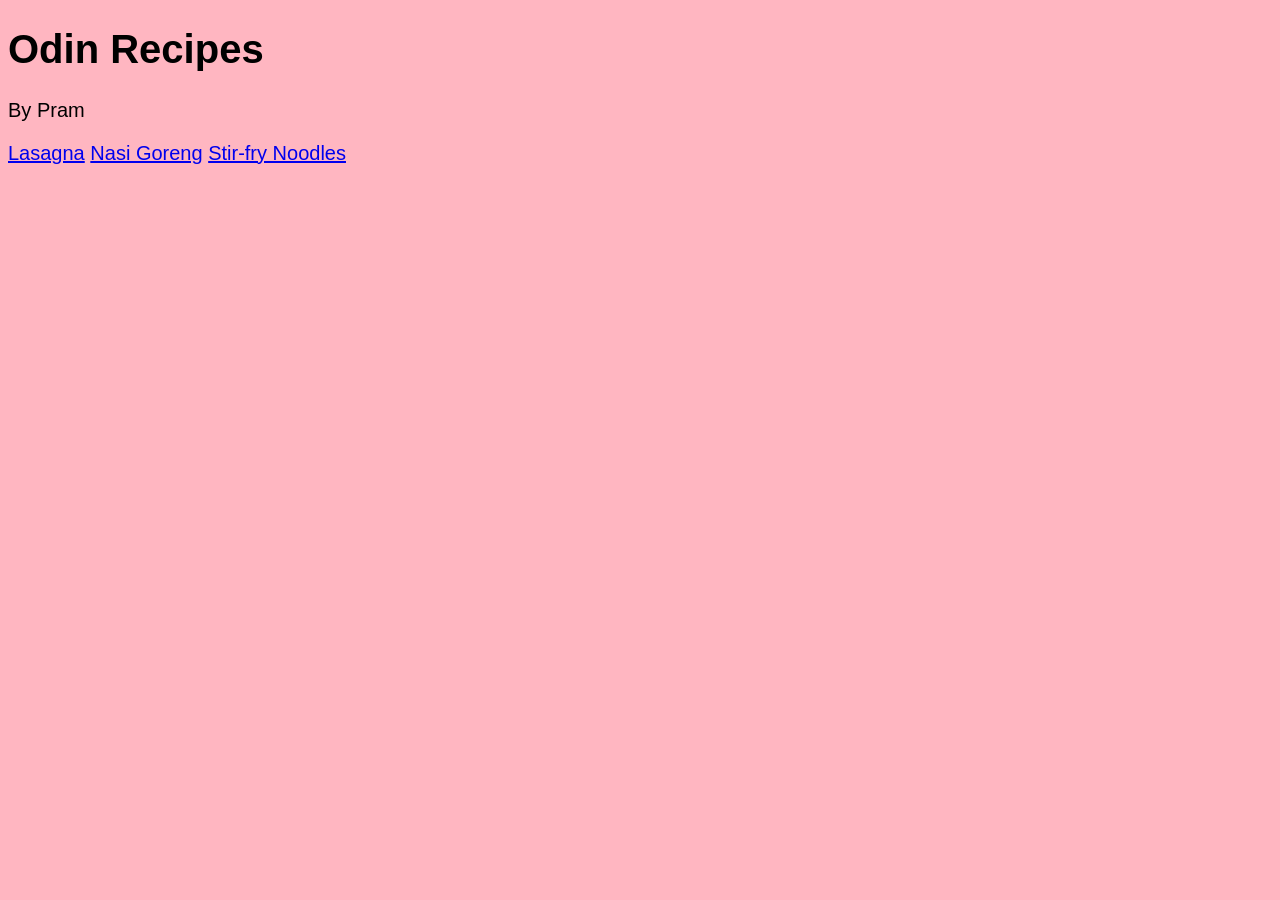
<file: index.html>
<!DOCTYPE html>
<html lang="en">
<head>
    <meta charset="UTF-8">
    <meta name="viewport" content="width=device-width, initial-scale=1.0">
    <title>Odin Recipes</title>
    <link rel="stylesheet" href="style.css">
</head>
<body>
    
    <h1>Odin Recipes</h1>
    <p>By Pram</p>

    <a href="recipes/lasagna.html">Lasagna</a>
    <a href="recipes/nasi-goreng.html">Nasi Goreng</a>
    <a href="recipes/stir-fry-noodles.html">Stir-fry Noodles</a>


</body>
</html>
</file>
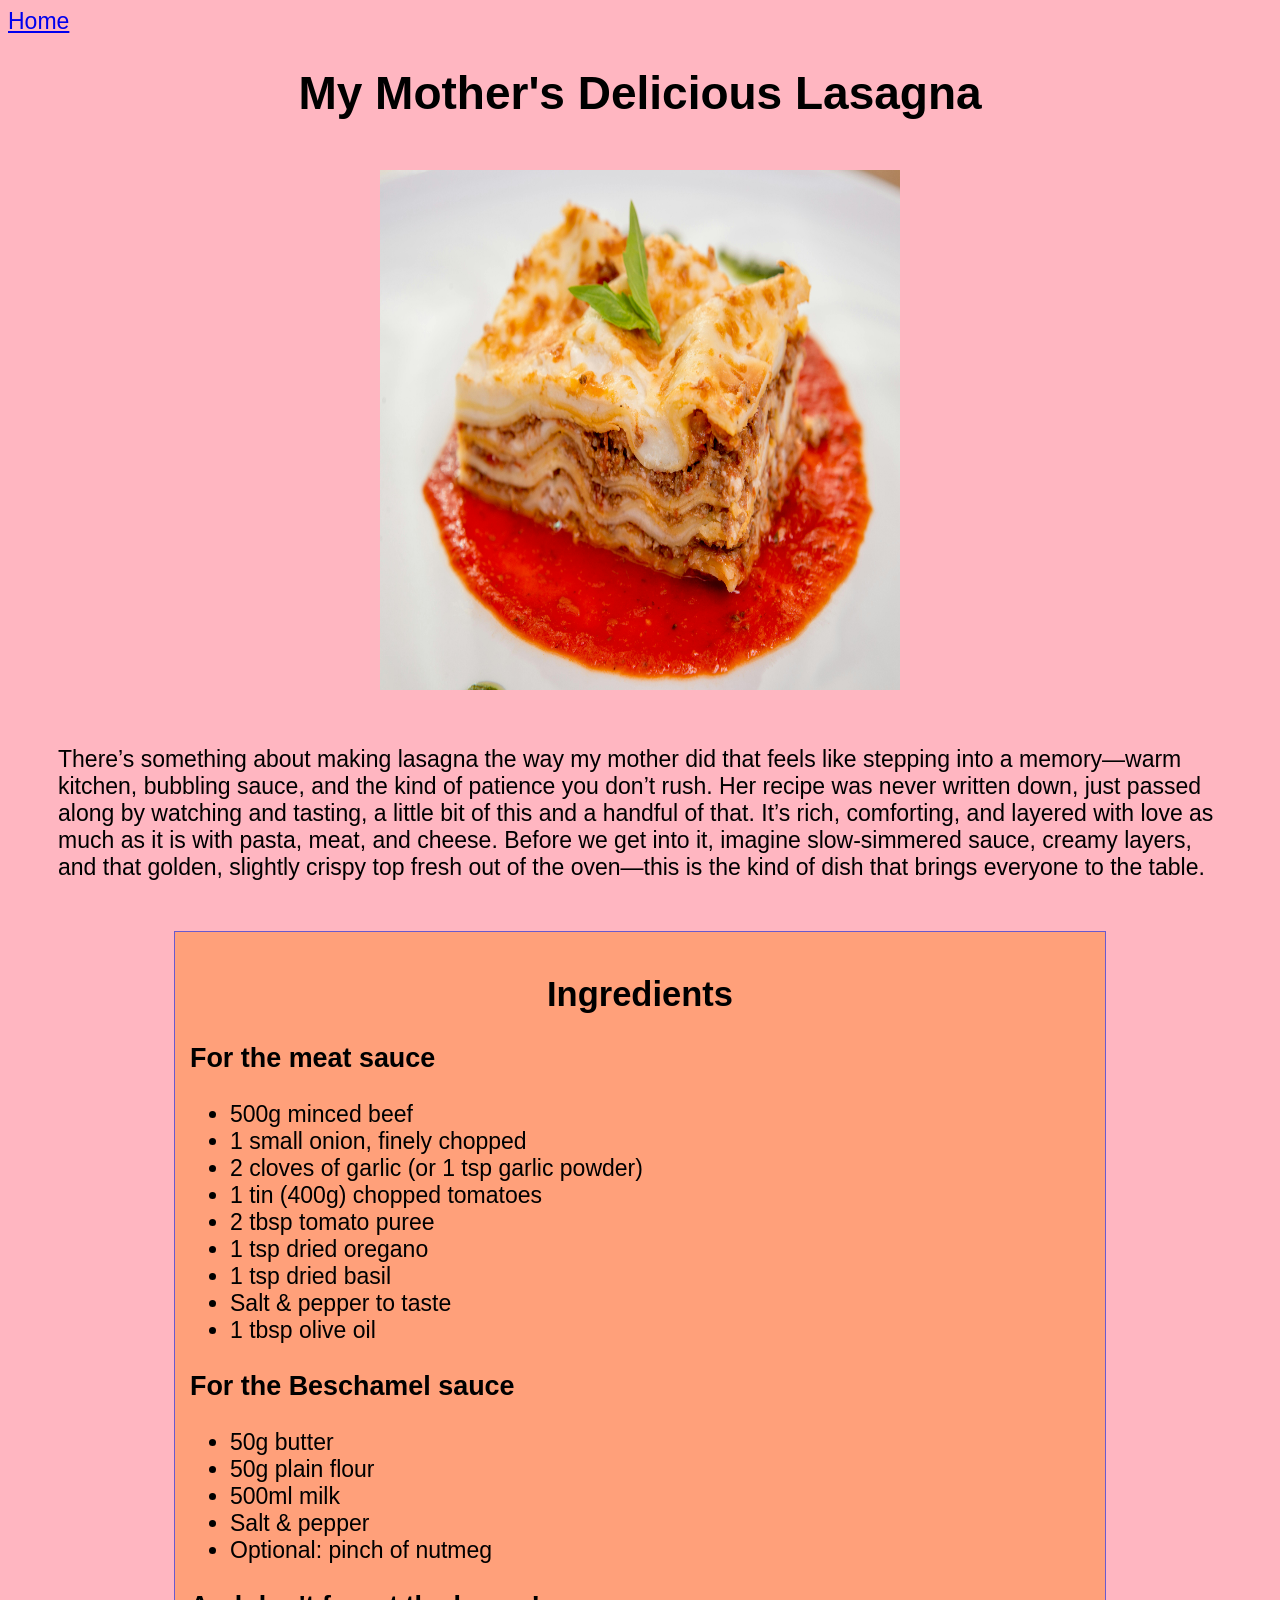
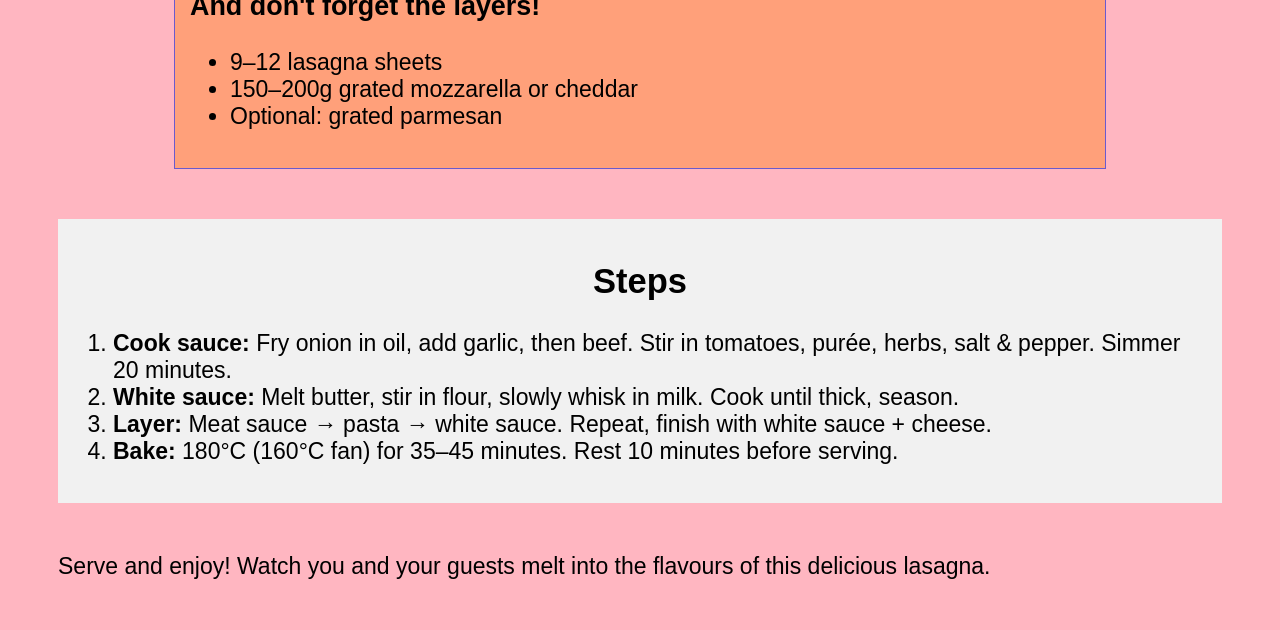
<file: recipes/lasagna.html>
<!DOCTYPE html>
<html lang="en">
<head>
    <meta charset="UTF-8">
    <meta name="viewport" content="width=device-width, initial-scale=1.0">
    <title>Lasagna</title>
    <link rel="stylesheet" href="style.css">
</head>
<body>
    
    <a href="../index.html">Home</a>

    <h1 class="main-heading">My Mother's Delicious Lasagna</h1>

    <!--Image and Description-->
    <div class="image">
    <img src="../images/lasagna.jpg" alt="A delicious piece of lasagna" width="520" height="520">
    </div>

    <p class="para">There’s something about making lasagna the way my mother did that feels like stepping into a memory—warm kitchen, bubbling sauce, and the kind of patience you don’t rush. Her recipe was never written down, just passed along by watching and tasting, a little bit of this and a handful of that. It’s rich, comforting, and layered with love as much as it is with pasta, meat, and cheese. Before we get into it, imagine slow-simmered sauce, creamy layers, and that golden, slightly crispy top fresh out of the oven—this is the kind of dish that brings everyone to the table.</p>

    <!--Ingredients Section-->

    <div class="ingredients">
        <h2 class="main-heading">Ingredients</h2>

        <h3>For the meat sauce</h3>
        <ul>
            <li>500g minced beef</li>
            <li>1 small onion, finely chopped</li>
            <li>2 cloves of garlic (or 1 tsp garlic powder)</li>
            <li>1 tin (400g) chopped tomatoes</li>
            <li>2 tbsp tomato puree</li>
            <li>1 tsp dried oregano</li>
            <li>1 tsp dried basil</li>
            <li>Salt & pepper to taste</li>
            <li>1 tbsp olive oil</li>
        </ul>

        <h3>For the Beschamel sauce</h3>
        <ul>
            <li>50g butter</li>
            <li>50g plain flour</li>
            <li>500ml milk</li>
            <li>Salt & pepper</li>
            <li>Optional: pinch of nutmeg</li>
        </ul>

        <h3>And don't forget the layers!</h3>
        <ul>
            <li>9–12 lasagna sheets</li>
            <li>150–200g grated mozzarella or cheddar</li>
            <li>Optional: grated parmesan</li>
        </ul>
    </div>

    <!--Recipe steps, ordered list-->

    <div class="steps">
        <h2 class="main-heading">Steps</h2>

        <ol>
            <li><strong>Cook sauce:</strong> Fry onion in oil, add garlic, then beef. Stir in tomatoes, purée, herbs, salt & pepper. Simmer 20 minutes.</li>
            <li><strong>White sauce:</strong> Melt butter, stir in flour, slowly whisk in milk. Cook until thick, season.</li>
            <li><strong>Layer:</strong> Meat sauce → pasta → white sauce. Repeat, finish with white sauce + cheese.</li>
            <li><strong>Bake:</strong> 180°C (160°C fan) for 35–45 minutes. Rest 10 minutes before serving.</li>
        </ol>
    </div>
    
    <p class="para">Serve and enjoy! Watch you and your guests melt into the flavours of this delicious lasagna.</p>

</body>
</html>
</file>
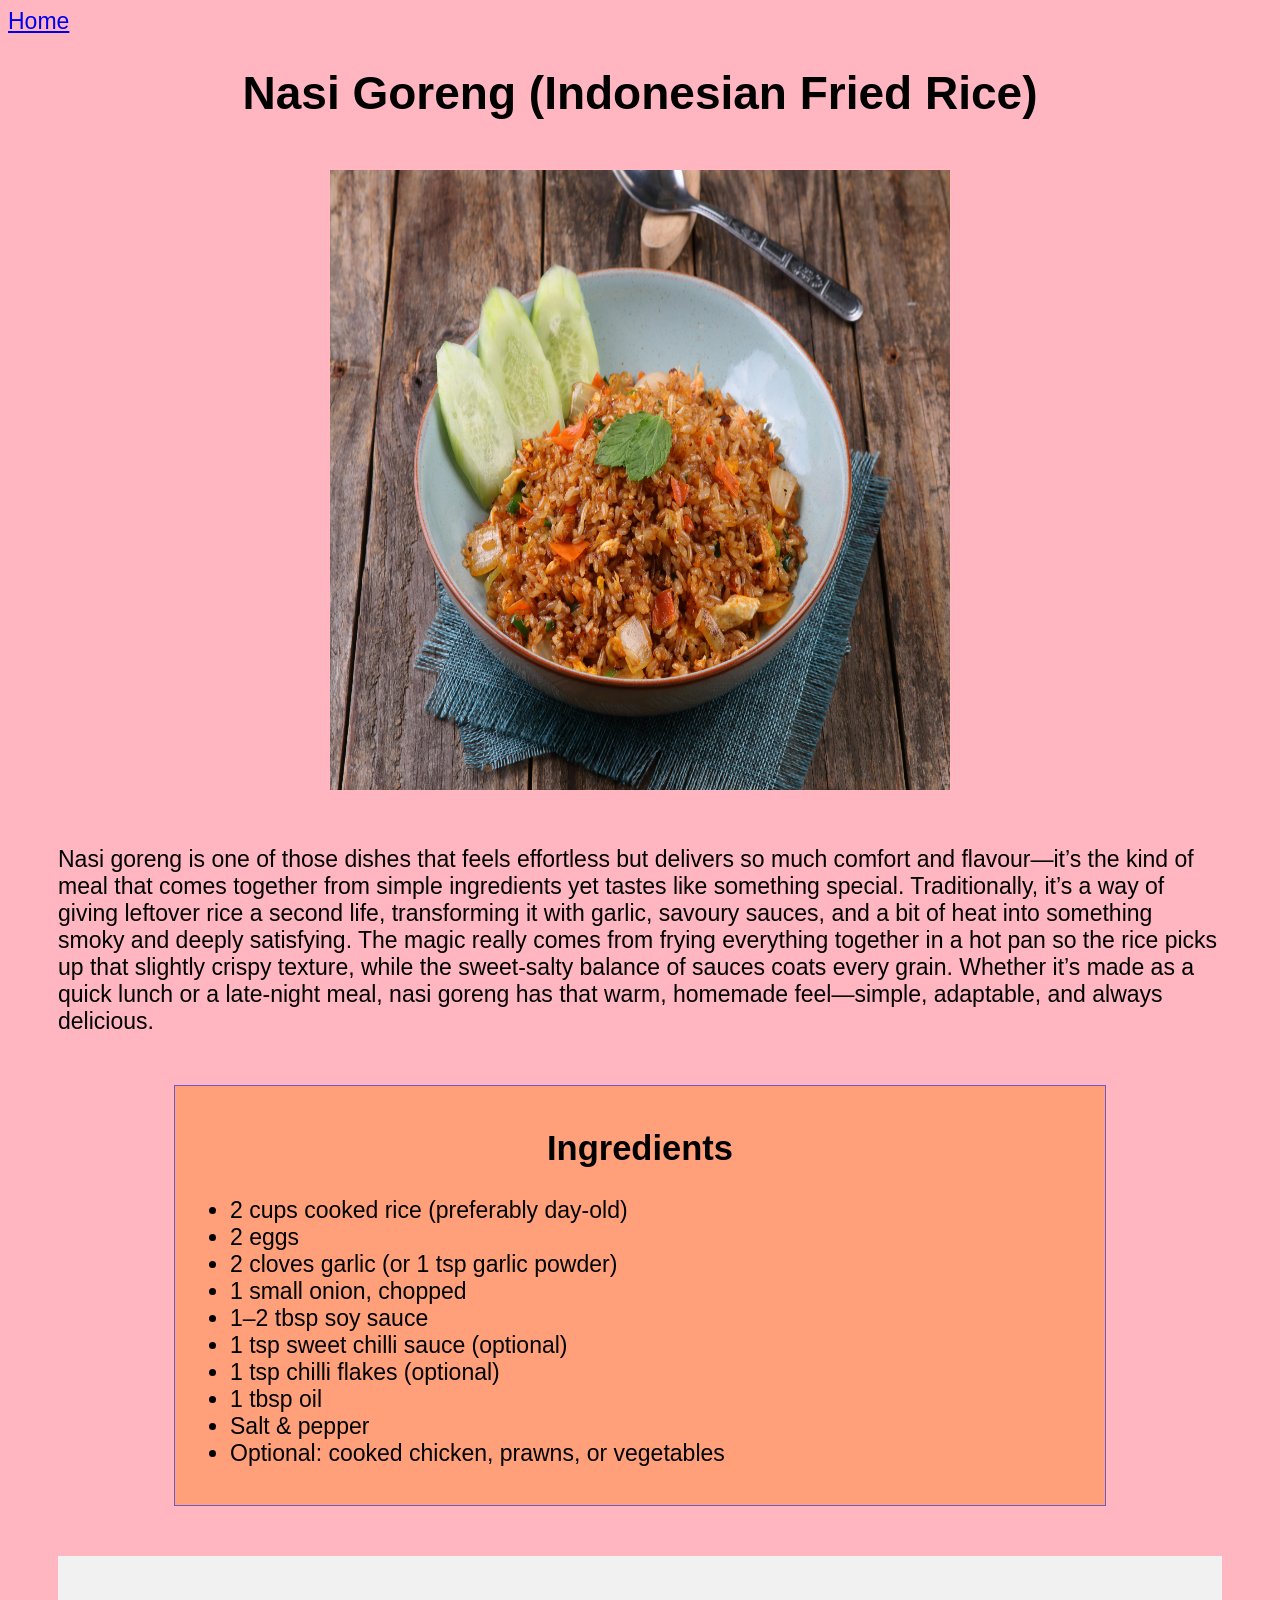
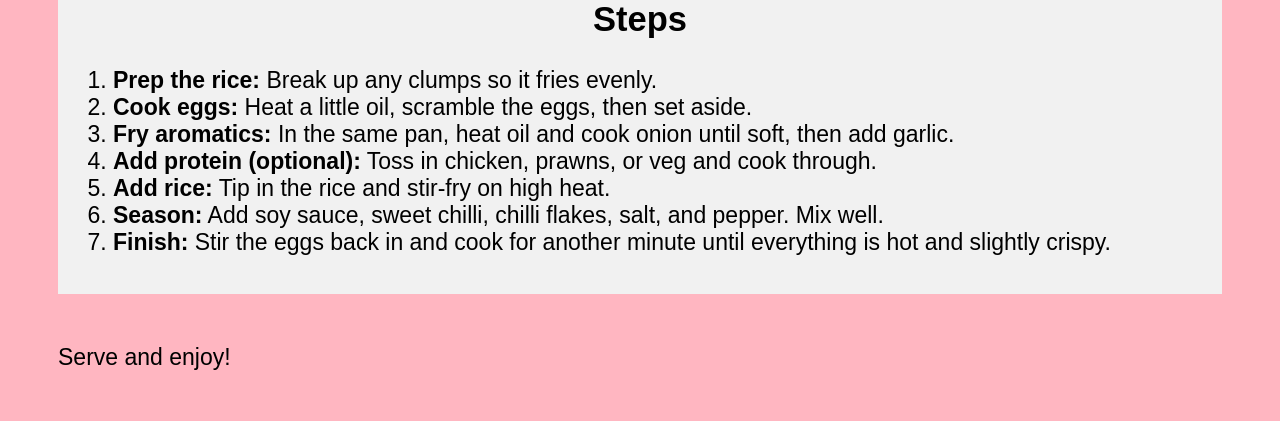
<file: recipes/nasi-goreng.html>
<!DOCTYPE html>
<html lang="en">
<head>
    <meta charset="UTF-8">
    <meta name="viewport" content="width=device-width, initial-scale=1.0">
    <title>Nasi Goreng</title>
    <link rel="stylesheet" href="style.css">
</head>
<body>
    <a href="../index.html">Home</a>

    <h1 class="main-heading">Nasi Goreng (Indonesian Fried Rice)</h1>
    
    <!--Image and Description-->

    <div class="image">
        <img src="../images/nasi-goreng.jpg" alt="A bowl of Nasi Goreng (Indonesian Fried Rice)" width="620" height="620">
    </div>

    <p class="para">Nasi goreng is one of those dishes that feels effortless but delivers so much comfort and flavour—it’s the kind of meal that comes together from simple ingredients yet tastes like something special. Traditionally, it’s a way of giving leftover rice a second life, transforming it with garlic, savoury sauces, and a bit of heat into something smoky and deeply satisfying. The magic really comes from frying everything together in a hot pan so the rice picks up that slightly crispy texture, while the sweet-salty balance of sauces coats every grain. Whether it’s made as a quick lunch or a late-night meal, nasi goreng has that warm, homemade feel—simple, adaptable, and always delicious.</p>

    <!--Ingredients Section-->

    <div class="ingredients">
        <h2 class="main-heading">Ingredients</h2>

        <ul>
            <li>2 cups cooked rice (preferably day-old)</li>
            <li>2 eggs</li>
            <li>2 cloves garlic (or 1 tsp garlic powder)</li>
            <li>1 small onion, chopped</li>
            <li>1–2 tbsp soy sauce</li>
            <li>1 tsp sweet chilli sauce (optional)</li>
            <li>1 tsp chilli flakes (optional)</li>
            <li>1 tbsp oil</li>
            <li>Salt & pepper</li>
            <li>Optional: cooked chicken, prawns, or vegetables</li>
        </ul>
    </div>
    
    <!--Recipe steps, ordered list-->

    <div class="steps">
        <h2 class="main-heading">Steps</h2>

        <ol>
            <li> <strong>Prep the rice:</strong> Break up any clumps so it fries evenly.</li>
            <li><strong>Cook eggs:</strong> Heat a little oil, scramble the eggs, then set aside.</li>
            <li><strong>Fry aromatics:</strong> In the same pan, heat oil and cook onion until soft, then add garlic.</li>
            <li><strong>Add protein (optional):</strong> Toss in chicken, prawns, or veg and cook through.</li>
            <li><strong>Add rice:</strong> Tip in the rice and stir-fry on high heat.</li>
            <li><strong>Season:</strong> Add soy sauce, sweet chilli, chilli flakes, salt, and pepper. Mix well.</li>
            <li><strong>Finish:</strong> Stir the eggs back in and cook for another minute until everything is hot and slightly crispy.</li>
        </ol>
    </div>

    <p class="para">Serve and enjoy!</p>

</body>
</html>
</file>
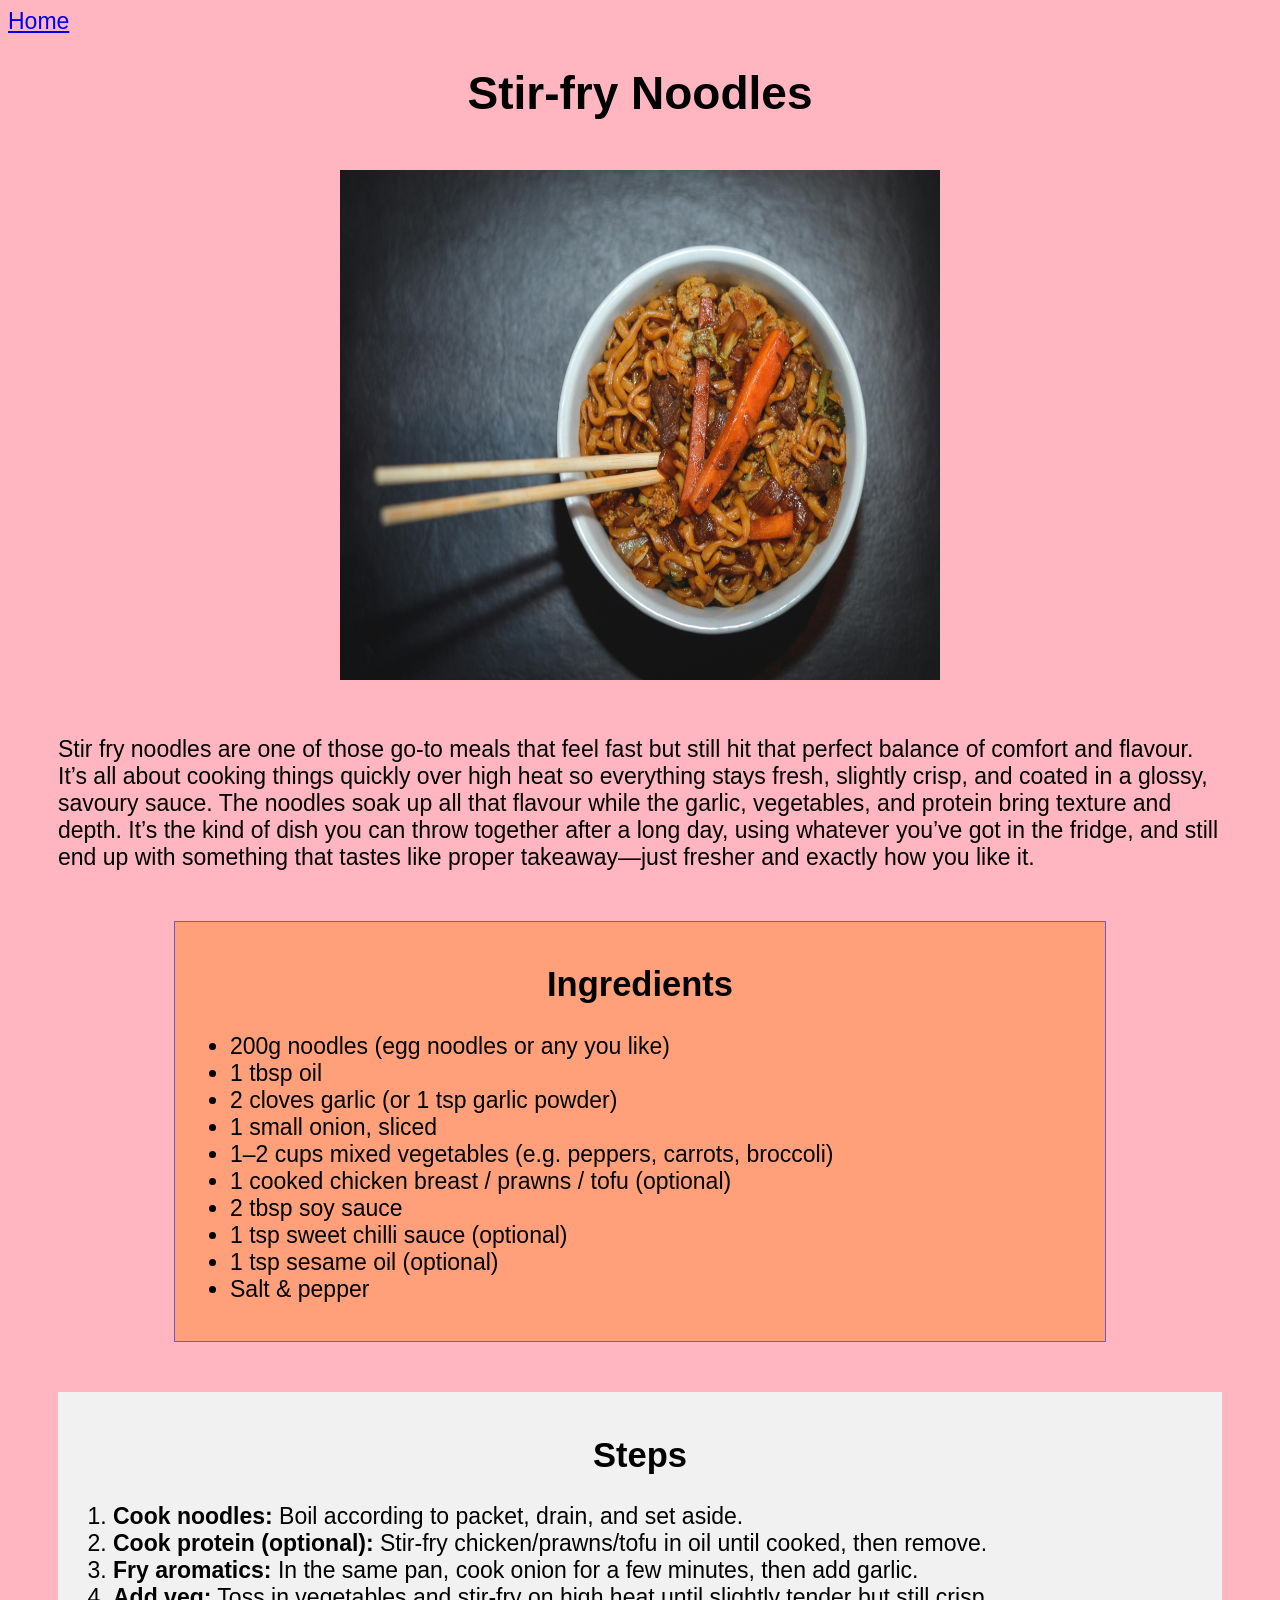
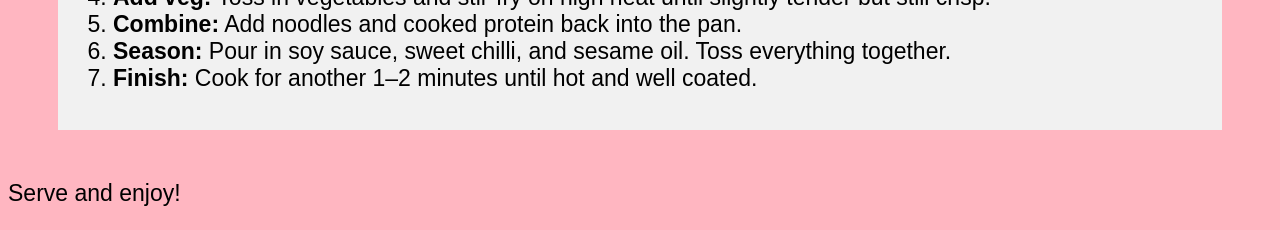
<file: recipes/stir-fry-noodles.html>
<!DOCTYPE html>
<html lang="en">
<head>
    <meta charset="UTF-8">
    <meta name="viewport" content="width=device-width, initial-scale=1.0">
    <title>Stir-fry Noodles</title>
    <link rel="stylesheet" href="style.css">
</head>
<body>
    <a href="../index.html">Home</a>

    <h1 class="main-heading">Stir-fry Noodles</h1>
    
    <!--Image and Description-->
    <div class="image">
        <img src="../images/stir-fry-noodles.jpg" alt="A bowl of stir-fry noodles" width="600" height="510">
    </div>

    <p class="para">Stir fry noodles are one of those go-to meals that feel fast but still hit that perfect balance of comfort and flavour. It’s all about cooking things quickly over high heat so everything stays fresh, slightly crisp, and coated in a glossy, savoury sauce. The noodles soak up all that flavour while the garlic, vegetables, and protein bring texture and depth. It’s the kind of dish you can throw together after a long day, using whatever you’ve got in the fridge, and still end up with something that tastes like proper takeaway—just fresher and exactly how you like it.</p>

    <!--Ingredients Section-->

    <div class="ingredients">
        <h2 class="main-heading">Ingredients</h2>

        <ul>
            <li>200g noodles (egg noodles or any you like)</li>
            <li>1 tbsp oil</li>
            <li>2 cloves garlic (or 1 tsp garlic powder)</li>
            <li>1 small onion, sliced</li>
            <li>1–2 cups mixed vegetables (e.g. peppers, carrots, broccoli)</li>
            <li>1 cooked chicken breast / prawns / tofu (optional)</li>
            <li>2 tbsp soy sauce</li>
            <li>1 tsp sweet chilli sauce (optional)</li>
            <li>1 tsp sesame oil (optional)</li>
            <li>Salt & pepper</li>
        </ul>
    </div>
    
    <!--Recipe steps, ordered list-->

    <div class="steps">
        <h2 class="main-heading">Steps</h2>

        <ol>
            <li><strong>Cook noodles:</strong> Boil according to packet, drain, and set aside.</li>
            <li><strong>Cook protein (optional):</strong> Stir-fry chicken/prawns/tofu in oil until cooked, then remove.</li>
            <li><strong>Fry aromatics:</strong> In the same pan, cook onion for a few minutes, then add garlic.</li>
            <li><strong>Add veg:</strong> Toss in vegetables and stir-fry on high heat until slightly tender but still crisp.</li>
            <li><strong>Combine:</strong> Add noodles and cooked protein back into the pan.</li>
            <li><strong>Season:</strong> Pour in soy sauce, sweet chilli, and sesame oil. Toss everything together.</li>
            <li><strong>Finish:</strong> Cook for another 1–2 minutes until hot and well coated.</li>
        </ol>
    </div>

    <p>Serve and enjoy!</p>

</body>
</html>
</file>
<file: style.css>
body {
    background: lightpink;
    font-family: Verdana, Geneva, Tahoma, sans-serif;
    font-size: 20px;
}
</file>
<file: recipes/style.css>
body {
    background: lightpink;
    font-family: Verdana, Geneva, Tahoma, sans-serif;
    font-size: 23px;
}


.image {
    text-align: center;
    margin: 50px;
}

.para {
    margin: 50px;
}

.ingredients {
    width: 900px;
    padding: 15px;
    background: lightsalmon;
    border: 1px solid slateblue;
    margin: auto;
}

.steps {
    background: rgb(241, 241, 241);
    padding: 15px;
    margin: 50px;
}

.main-heading {
    text-align: center;
}
</file>
